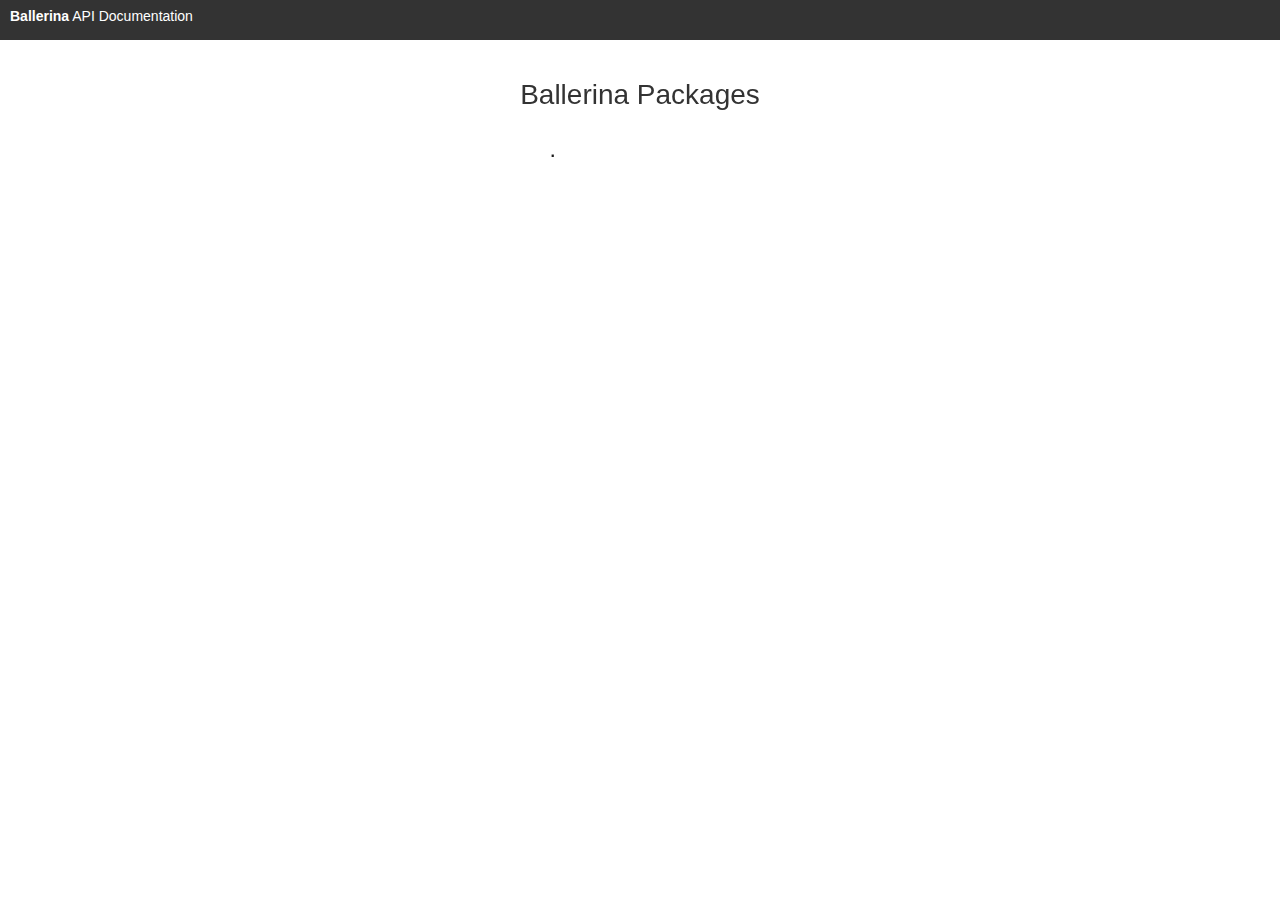
<file: html/index.html>
<!DOCTYPE HTML>
<html lang="en">
<head>
	<!-- Required meta tags -->
    <meta charset="utf-8">
    <meta name="viewport" content="width=device-width, initial-scale=1, shrink-to-fit=no">

    <!-- Bootstrap CSS -->
    <link rel="stylesheet" href="docerina-theme/libs/bootstrap-3.0.0/css/bootstrap.min.css">

    <!-- Roboto font CSS -->
    <link rel="stylesheet" href="docerina-theme/css/roboto.css">

    <!-- Nanoscroller CSS -->
    <link rel="stylesheet" href="docerina-theme/css/nanoscroller.css">

    <!-- custom CSS -->
    <link rel="stylesheet" href="docerina-theme/css/main.css">

    <!-- Jquery JS -->
    <script src="docerina-theme/js/jquery.min.js"></script>

    <!-- Nanoscroller JS -->
    <script src="docerina-theme/js/jquery.nanoscroller.min.js"></script>

    <script type="text/javascript">
        $(document).ready(function(){
            $('.nano').nanoScroller();
        });
    </script>

    <title>Ballerina API Documentation</title>
</head>
<body>
	<!-- Wrapper -->
	<div id="wrapper">

		<!-- Main -->
		<div id="main">
			<div class="inner">

                <div id="header" class="navbar navbar-fixed-top">
                    <div class="container-full">
                        <a href="index.html"><strong>Ballerina</strong> API Documentation</a>
                    </div>
                </div>

				<!-- Banner -->
				<section>
                    <div id="index-content" class="nano">
                        <div class="nano-content">
						    <h2>Ballerina Packages</h2>
                            <ul>
                                
                                <li>
                                    <a href="..html">
                                        
                                            <span class="bold">.</span>
                                        
                                        
                                    </a>
                                </li>
                                
                            </ul>
					    </div>
                    </div>
				</section>
			</div>
		</div>
	</div>
</body>
</html>
</file>
<file: html/docerina-theme/css/roboto.css>
/**
 * Include Roboto Condensed font in your project
 *
 * Download Roboto Condensed ttf files from Google Fonts and place it in the same directory of this CSS file
 * You can then use this font in your project by setting
 * font-face: "Roboto Condensed", Helvetica, Arial, sans-serif;
 *
 * @author Mattia Migliorini (deshack)
 * @license MIT
 */

/* Light */
@font-face {
	font-family: "Roboto Condensed";
	font-style: normal;
	font-weight: 300;
	src: local('Roboto Condensed Light'), local('RobotoCondensed-Light'), url("RobotoCondensed-Light.ttf") format('truetype');
}
@font-face {
	font-family: "Roboto Condensed";
	font-style: italic;
	font-weight: 300;
	src: local('Roboto Condensed Light Italic'), local('RobotoCondensed-LightItalic'), url("RobotoCondensed-LightItalic.ttf") format('truetype');
}

/* Normal */
@font-face {
	font-family: "Roboto Condensed";
	font-style: normal;
	font-weight: 400;
	src: local('Roboto Condensed Regular'), local('RobotoCondensed-Regular'), url("RobotoCondensed-Regular.ttf") format('truetype');
}
@font-face {
	font-family: "Roboto Condensed";
	font-style: italic;
	font-weight: 400;
	src: local('Roboto Condensed Italic'), local('RobotoCondensed-Italic'), url("RobotoCondensed-Italic.ttf") format('truetype');
}

/* Bold */
@font-face {
	font-family: "Roboto Condensed";
	font-style: normal;
	font-weight: 700;
	src: local('Roboto Condensed Bold'), local('RobotoCondensed-Bold'), url("RobotoCondensed-Bold.ttf") format('truetype');
}
@font-face {
	font-family: "Roboto Condensed";
	font-style: italic;
	font-weight: 700;
	src: local('Roboto Condensed Bold Italic'), local('RobotoCondensed-BoldItalic'), url("RobotoCondensed-BoldItalic.ttf") format('truetype');
}
</file>
<file: html/docerina-theme/css/nanoscroller.css>
/** initial setup **/
.nano {
  position : relative;
  width    : 100%;
  height   : 100%;
  overflow : hidden;
}
.nano > .nano-content {
  position      : absolute;
  overflow      : scroll;
  overflow-x    : hidden;
  top           : 0;
  right         : 0;
  bottom        : 0;
  left          : 0;
}
.nano > .nano-content:focus {
  outline: thin dotted;
}
.nano > .nano-content::-webkit-scrollbar {
  display: none;
}
.has-scrollbar > .nano-content::-webkit-scrollbar {
  display: block;
}
.nano > .nano-pane {
  background : rgba(0,0,0,.25);
  position   : absolute;
  width      : 10px;
  right      : 0;
  top        : 0;
  bottom     : 0;
  visibility : hidden\9; /* Target only IE7 and IE8 with this hack */
  opacity    : .01;
  -webkit-transition    : .2s;
  -moz-transition       : .2s;
  -o-transition         : .2s;
  transition            : .2s;
  -moz-border-radius    : 5px;
  -webkit-border-radius : 5px;
  border-radius         : 5px;
}
.nano > .nano-pane > .nano-slider {
  background: #444;
  background: rgba(0,0,0,.5);
  position              : relative;
  margin                : 0 1px;
  -moz-border-radius    : 3px;
  -webkit-border-radius : 3px;
  border-radius         : 3px;
}
.nano:hover > .nano-pane, .nano-pane.active, .nano-pane.flashed {
  visibility : visible\9; /* Target only IE7 and IE8 with this hack */
  opacity    : 0.99;
}
</file>
<file: html/docerina-theme/css/main.css>
body {
  padding: 0;
  margin: 0;
  height: 100%;
  overflow: hidden;
  font-family: 'Roboto', sans-serif;
}

h1, h2, h3, h4, h5, h6, .h1, .h2, .h3, .h4, .h5, .h6 {
    font-family: 'Roboto', sans-serif;
}

#header {
  background-color: #333;
  color: #fff;
  padding: 6px 10px;
  min-height: 40px;
}

#header a {
  color: #fff;
}
a.logo {
  color: #fff;
  text-decoration: none;
}

a.logo {
  &:hover{
    color: #ccc;
    text-decoration: underline;
  }
  &:visited {
    color: #fff;
  }
  &:active {
    color: #fff !important;
  }
}

.nano-content > h2 {
  font-weight: 400;
  font-size: 28px;
  text-align: center;
  padding: 20px 0;
}

.navbar-header > h3 {
  font-size:16px;
  font-weight: 300;
  padding-left: 10px;
}

.bold {
  font-weight: 600;
}

.nano-content > ul {
  padding-left: 43%;
  font-size: 16px;
  color: #1a1a1a;
}

.nano-content > ul > li {
  list-style: none;
}

.nano-content > ul > li > a {
  color: #1a1a1a;
  font-size: 16px;
  font-weight: 200;
}
.nano-content > ul > li > a:hover{
  color: #f1772a;
}

.left-panel {
  background-color: #f9f9f9;
}

.left-panel > ul {
  padding-left:15px;
}

.left-panel > ul > li{
  list-style: none;
  padding-right:10px;
  margin-right: 10px ;
}

.left-panel > ul > li > a{
  color: #1a1a1a;
}

.thin-text{
  font-weight: 400;
}

label.thin-text{
  font-size: 16px;
}

.gray{ color: #555;}
.light-gray{ color: #999;}

.main-wrapper {
  padding:20px 40px;
}

#index-content {
    margin: 0;
    margin-top: 40px;
    padding-bottom: 15px;
    height: 96%;
    position: fixed;
    overflow: hidden;
}

#content {
    margin: 0;
    margin-top: 20px;
    padding-bottom: 15px;
    width: 82%;
    height: 96%;
    position: fixed;
    overflow: hidden;
}

.main-content-wrapper {
  padding:30px;
}

.content-wrapper > h4, .content-wrapper > ul > li > h4{
  font-size: 16px;
  font-weight: 500;
}

.sm-icon{
  font-size: 14px !important;
  color: #717171;
}

.xs-icon{
  font-size: 10px !important;
  color: #ccc;
  padding: 0 10px;
}

table {
  margin: 0 0 0 1em;
  width: 60%;
  border: 0;
}

table tbody tr:first-child{
  background-color:#f8fafa;
  border-top: 1px solid #dae0e2;
  border-bottom: 1px solid #dae0e2;
  border-left:0;
  border-right:0;
  height: 30px;
  color: #5c5c5c;
}
table tbody tr:first-child > th{
  font-weight: 400;
}

table tbody tr {
  border: solid 1px #dae0e2;
  border-left: 0;
  border-right: 0;
  height: 30px;
  color: #333;
  font-weight: 400;
}

td, th{
  padding-left:10px;
  border: 0;
}

.table-header-text{
  margin-left: 1.2em;
  font-weight: 400;
  padding: 5px 0;
  color: #777;
}

.function-wrapper{
  margin: 0 0 0 20px ;
}

.function-wrapper > h4 {
  list-style: none;
  padding: 0;
}

.function-wrapper > ul {
  list-style: none;
  padding: 0;
}

.function-wrapper > ul > li{
  list-style: none;
  padding: 0;
  margin: 2em 0;
}
.padding-bottom{
  padding-bottom: 15px;
}
.secondary-menu > ul {
  list-style: none;
}

.container-full {
  margin: 0 auto;
  width: 100%;
}

.docerina-content {
    margin-right: 0px;
}

.navbar-fixed-side {
    margin: 0;
    margin-top: 40px;
    padding-bottom: 15px;
    width: 17%;
    height: 96%;
    position: fixed;
    overflow: hidden;
    background-color: #f0f0f0;
}

.navbar-fixed-side > div.container {
    padding-right: 0;
    padding-left: 0;
}

.package-name-ul {
    width: 100%;
}

.package-name-ul.active-package {
    padding: 0 0 15px 0;
    background: #f9f9f9 !important;
}

.package-name-ul > li > a {
    border-bottom: 0 !important;
    color: #1a1a1a !important;
    padding-top: 5px !important;
    padding-bottom: 5px !important;
}

.package-list-wrapper {
    border: 0 !important;
    padding-right: 0;
    padding-left: 0;
}

.constructs-ul {
    list-style: none;
    padding-left: 20px;
}

.constructs-ul > li > a {
    color: #222 !important;
    line-height: 1.8;
}

.constructs-ul > li.active > a {
    font-weight: 600;
}

.construct-inner-items-ul {
    list-style: none;
    padding-left: 20px;
}

.construct-inner-items-ul > li > a {
    color: #555 !important;
    line-height: 1.8;
    font-weight: 300;
}

.construct-inner-items-ul > li.active > a {
    font-weight: 600;
}

.construct-icon {
    float: left;
    color: #888;
    margin-right: 10px;
}

.construct-name {
    padding-left: 24px;
}

.construct-wrapper {
    margin: 2em 0;
}

.construct-wrapper h4 {
    padding-top: 5px;
}

.navbar-default .navbar-nav>.active>a {
    background-color: transparent;
}
</file>
